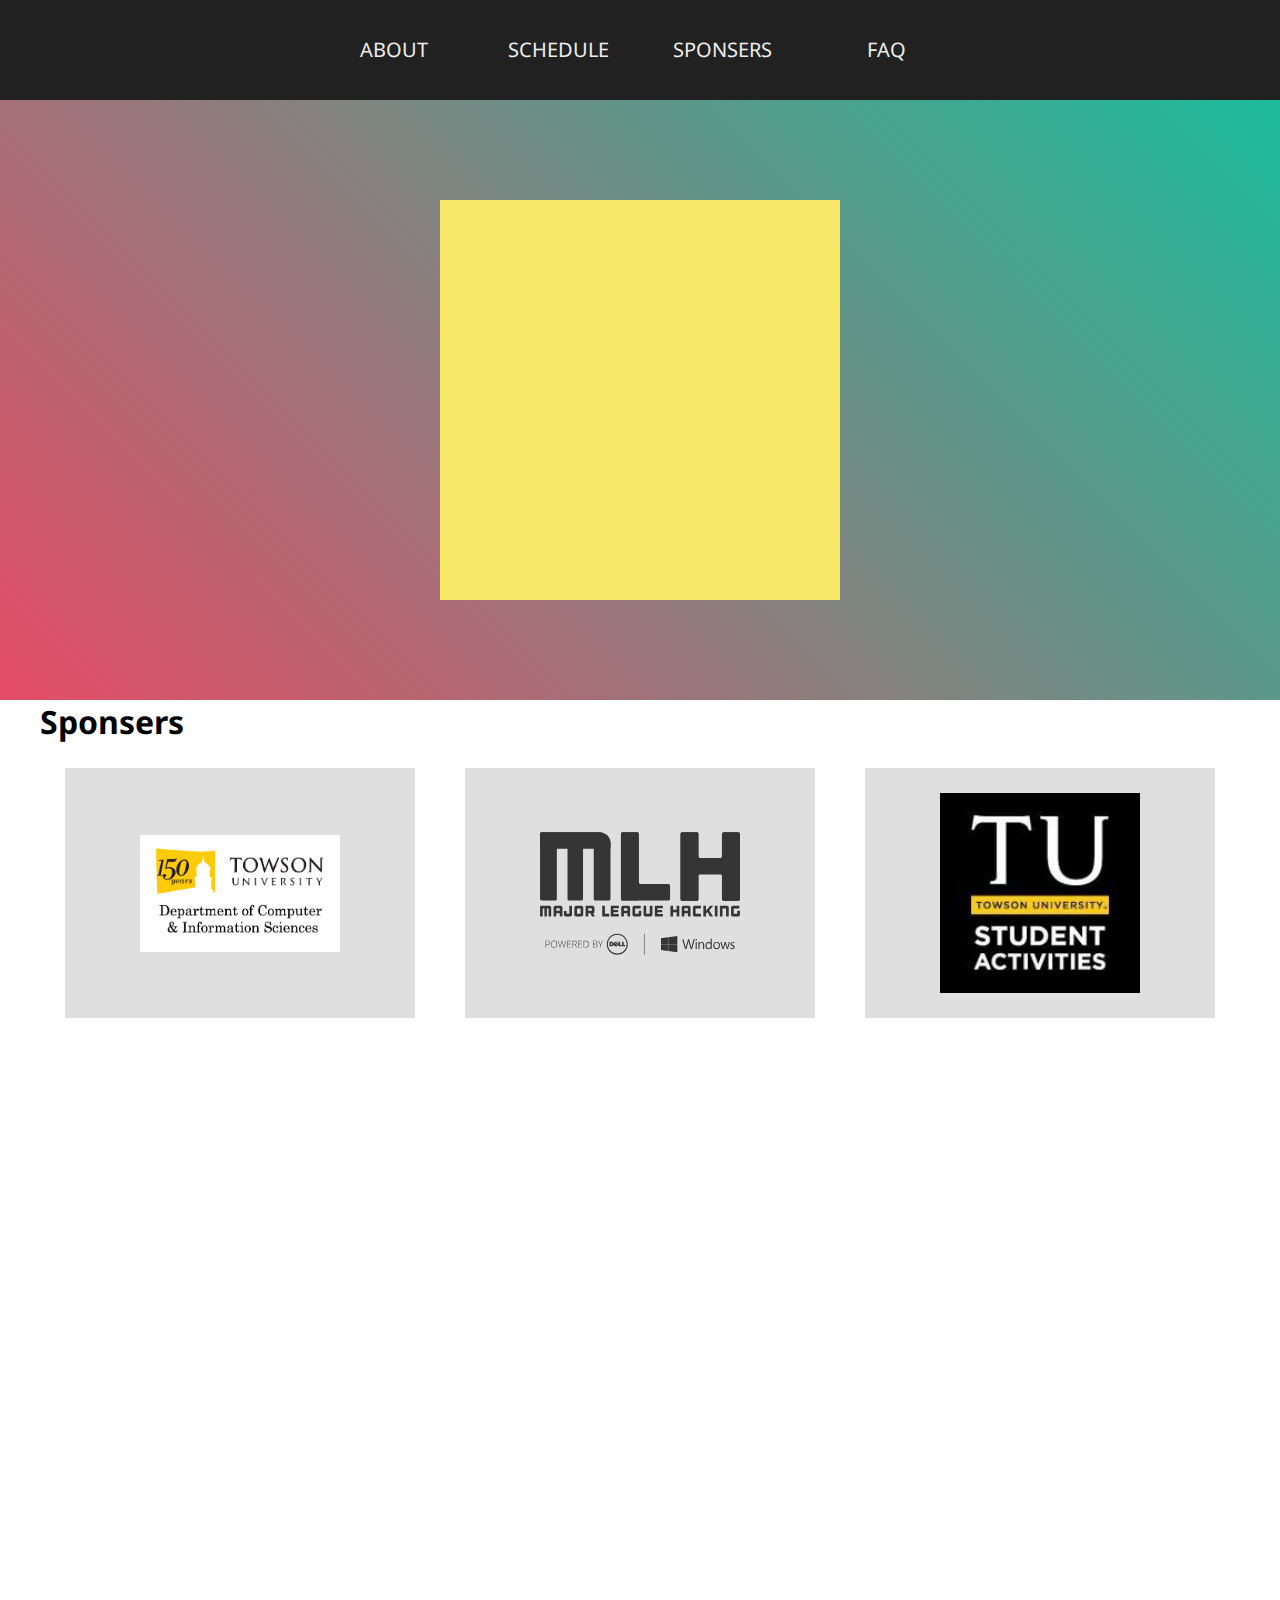
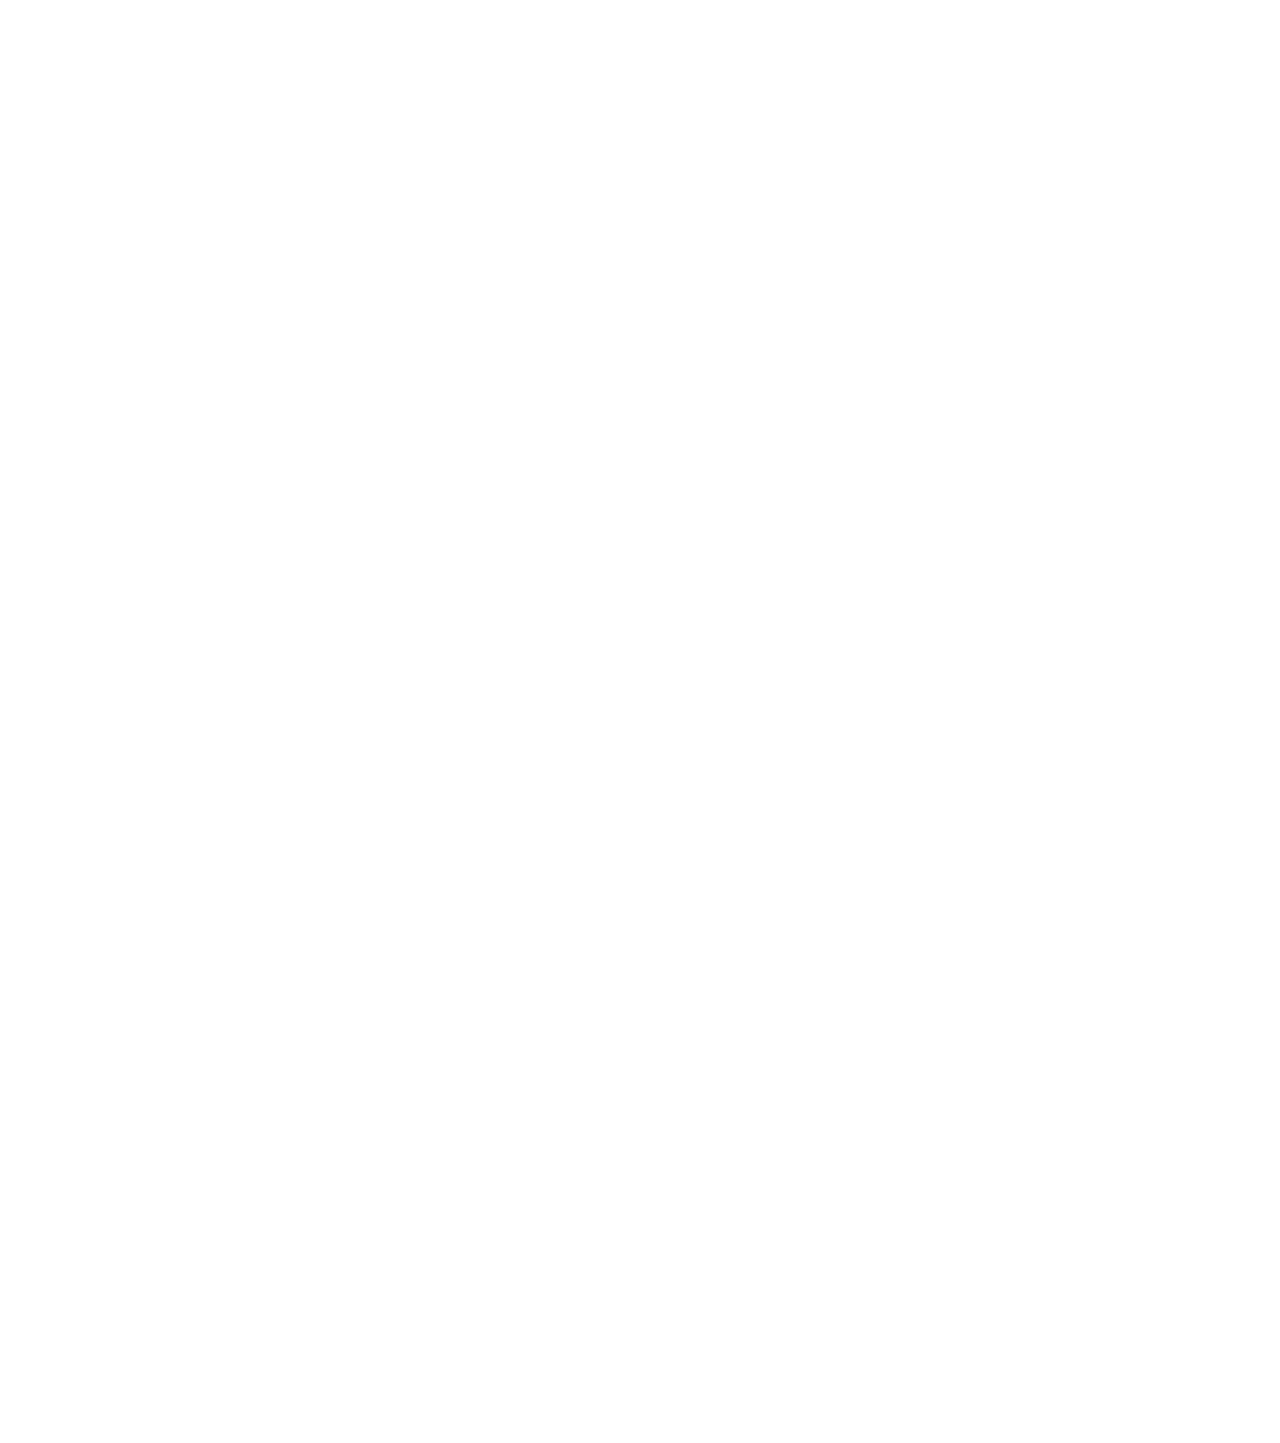
<file: Website/HackTU/index.html>
<!DOCTYPE html>
<html>
  <head>
    <meta charset="utf-8">
    <title>Hack TU</title>
    <meta name="viewport" content="width=device-width, initial-scale=1.0">
    <link rel="stylesheet" href="main.css"  type="text/css">
    <link href="https://fonts.googleapis.com/css?family=Noto+Sans" rel="stylesheet">
    <script src="js/main.js"></script>
  </head>
  <body>
    <header id="header">
      <div class="row-big">
        <div class="nav-item">
          <a href="#">About</a>
        </div>
        <div class="nav-item">
          <a href="#">Schedule</a>
        </div>
        <div class="nav-item logo" id="logo">
        </div>
        <div class="nav-item">
          <a href="#">Sponsers</a>
        </div>
        <div class="nav-item">
          <a href="#">FAQ</a>
        </div>
      </div>
      <div id="logo-img">
      </div>
    </header>
    <div id="top-space"></div>

    <div class="row">
      <h1>Sponsers</h1>
      <div class="sponser">
        <div id="sponser1" class="bgimg"></div>
        <div class="link"><a href="#">More info</a></div>
      </div>
      <div class="sponser">
        <div id="sponser2" class="bgimg"></div>
        <div class="link"> <a href="#">More info</a></div>
      </div>
      <div class="sponser">
        <div id="sponser3" class="bgimg"></div>
        <div class="link"> <a href="#">More info</a></div>
      </div>
    </div>
    <div class="row"></div>

    <div style="height: 2000px;"></div>
  </body>
</html>
</file>
<file: Website/HackTU/main.css>
* {
  margin: 0;
  padding: 0;
  font-family: 'Noto Sans', sans-serif;
}

@keyframes fixed_show {
  0%{top: -100px;}
  100%{top: 0px;}
}

header{
  position: relative;
  top: 0;
  left: 0;
  height: 100px;
  width: 100%;
  background: #212121;
  color: #EEEEEE;
  color: rgba(255, 255, 255, .87);
  text-align: center;
  z-index: 999;
}

.row{
  max-width: 1200px;
  width:100%;
  margin: 0 auto;
  clear: both;
}

#logo-img{
  width: 400px;
  height: 400px;
  background: #F7E967;
  position: absolute;
  top: 200px;
  left: 50%;
  transform: translate(-50%, 0);
  transition: all 375ms ease-in-out;
}

.fixed{
  position: fixed;
  top: 0;
  left: 0;
  height: 80px;
  animation: fixed_show 375ms linear;
}

.fixed .nav-item{
  line-height: 40px;
  font-size: 16px;
}

.fixed .nav-item.logo{
  width: 80px;
  height: 40px;
  display: inline-block;
}

.fixed #logo-img{
  width: 100px;
  height: 100px;
  top: 0px;
}

a{
  color: #3498DB;
  text-decoration: none;
}

.row-big{
  position: relative;
  max-width: 1200px;
  width: 100%;
  margin: 0 auto;
}

.nav-item{
  width: 120px;
  display: inline-block;
  line-height: 60px;
  vertical-align: middle;
  font-size: 20px;
  text-transform: uppercase;
  padding: 20px;
}

.nav-item a{
  color: #EEEEEE;
  text-decoration: none;
}

.nav-item a:hover{
  color: #F7E967;
  text-decoration: none;
}

.nav-item.logo{
  width: 80px;
  height: 60px;
  display: none;
}

#top-space{
  width: 100%;
  height: 600px;
  background: linear-gradient(45deg, #E64C66, #1BBC9B);
}


.sponser{
  float: left;
  position: relative;
  margin: 25px;
  width: 350px;
  height: 250px;
  background: #dfdfdf;
  overflow: hidden;
}

.bgimg{
  width: 100%;
  height: 100%;
}

#sponser1{
  background: url('./img/sponsers/cs.jpg') no-repeat;
  background-position: center;
  background-size: 200px auto;
}

#sponser2{
  background: url('./img/sponsers/mlh.svg') no-repeat;
  background-position: center;
  background-size: 200px auto;
}

#sponser3{
  background: url('./img/sponsers/sa.jpg') no-repeat;
  background-position: center;
  background-size: 200px auto;
}

.sponser:hover .link{
  transform: translate(-50%, 0);
}

.link{
  display: flex;
  justify-content: center;
  position: absolute;
  bottom: 0px;
  left: 50%;
  transform: translate(-50%, 100px);
  background: linear-gradient(to top, rgba(0,0,0, .2), rgba(0,0,0,0));
  width: 100%;
  height: 50px;
  transition: all 375ms ease-in-out;
}

.link a{
  position: absolute;
  display: block;
  padding: 5px 10px;
  text-align: center;
  color: #212121;
  border: 1px solid #212121;
  transition: all 375ms ease-in-out;
}

.link a:hover{
  background: #212121;
  color: #FFFFFF;
}
</file>
